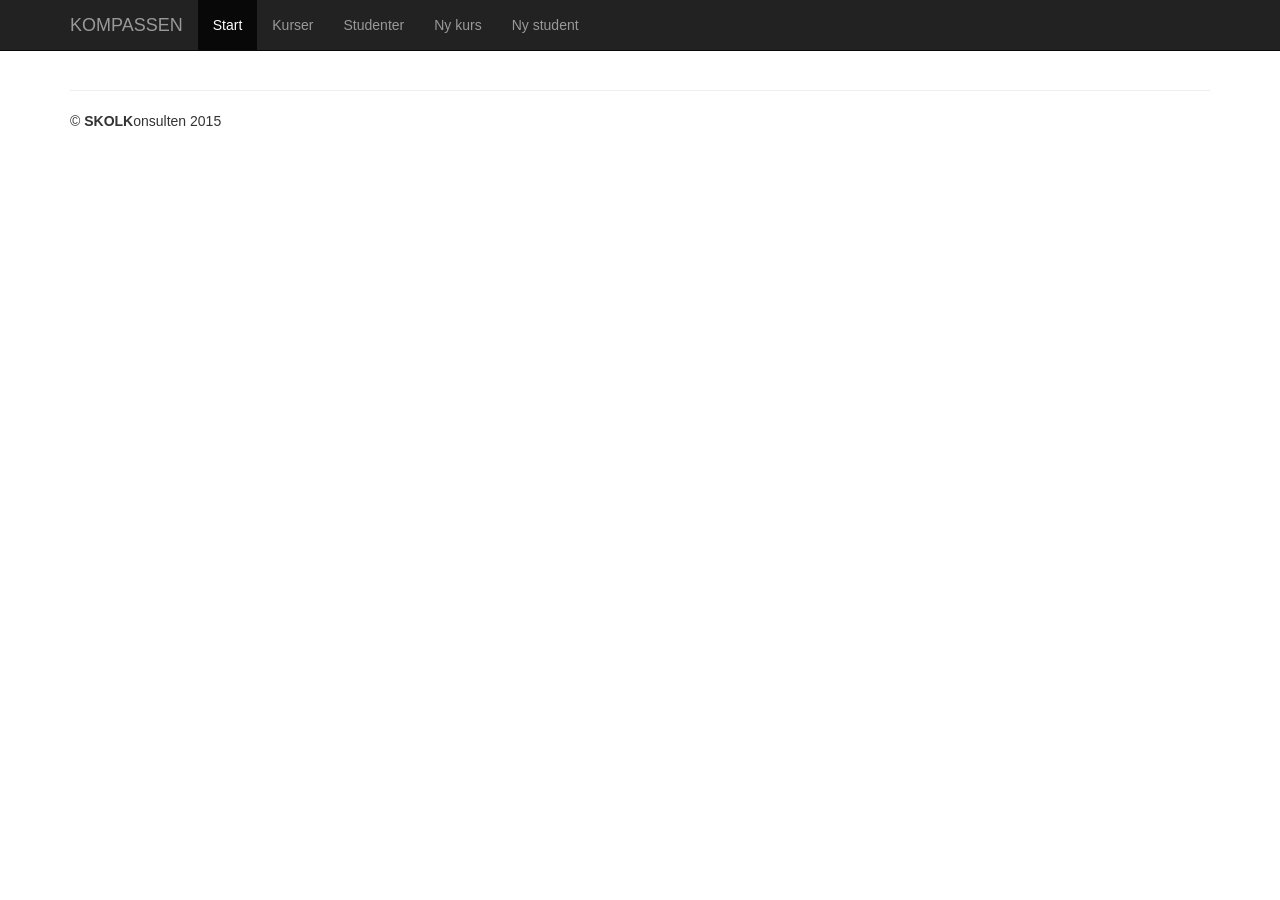
<file: WU15.StudentAdministration.Web/Index.html>
﻿<!DOCTYPE html>
<html xmlns="http://www.w3.org/1999/xhtml">
<head>
    <title>Kompassen</title>

    <link href="Content/bootstrap.css" rel="stylesheet" />
    <link href="Content/Site.css" rel="stylesheet" />

    <script src="Scripts/jquery-2.1.4.js"></script>
    <script src="Scripts/bootstrap.js"></script>

    <!-- This is the main startup. -->
    <script src="Scripts/core/Utilities.js"></script>
    <script src="Scripts/core/app.js"></script>
    <script src="Scripts/core/Page.js"></script>

</head>
<body>

    <nav class="navbar navbar-inverse navbar-fixed-top">
        <div class="container">

            <div class="navbar-header">
                <button type="button" class="navbar-toggle collapsed" data-toggle="collapse" data-target="#navbar" aria-expanded="false" aria-controls="navbar">
                    <span class="sr-only">Toggle navigation</span>
                    <span class="icon-bar"></span>
                    <span class="icon-bar"></span>
                    <span class="icon-bar"></span>
                </button>
                <a class="navbar-brand navigation" href="#start">KOMPASSEN</a>
                <ul class="nav navbar-nav">
                    <li class="active"><a class="navigation" href="#start">Start</a></li>
                    <li><a class="navigation" href="#courses">Kurser</a></li>
                    <li><a class="navigation" href="#students">Studenter</a></li>
                    <li><a class="navigation" href="#addCourse">Ny kurs</a></li>
                    <li><a class="navigation" href="#addStudent">Ny student</a></li>
                </ul>
            </div>
        </div>
    </nav>

    <div class="container">

        <div id="defaultPlaceholder"></div>

        <!-- The default view. A list of all courses and students. -->
        <div id="courseDetailsPlaceholder" style="max-width: 675px;">
            <form id="courseDetailsForm">
                <input type="hidden" name="id" value="0" />
                <input type="hidden" name="schoolNo" value="c08bdab7-ed3d-4048-8338-d4f14f2770a8" />

                <div class="panel panel-default">
                    <div class="panel-heading">
                        <h3 class="panel-title"><span name="title"></span></h3>
                    </div>
                    <div class="panel-body">

                        <div style="float: left; padding: 10px; padding-top: 0px; padding-bottom: 0px;">
                            <!-- - -->
                            <div class="well well-sm">
                                <div class="form-group">
                                    <label>Namn</label>
                                    <input type="text" class="form-control" placeholder="Namn" name="name">
                                </div>
                                <div class="form-group">
                                    <label>Poäng</label>
                                    <input type="text" class="form-control" name="credits" placeholder="Poäng">
                                </div>

                                <div class="form-group">
                                    <label>År</label>
                                    <input type="text" class="form-control" name="year" placeholder="År">
                                </div>

                                <div class="form-group">
                                    <label>Termin</label>
                                    <input type="text" class="form-control" name="term" placeholder="Termin">
                                </div>
                            </div>
                            <!-- - -->

                        </div>

                        <div style="float: left;  padding-top: 0px; padding-bottom: 0px;">

                            <div class="well well-sm">
                                <!--Students-->
                                <div>
                                    <p>Studenter</p>

                                    <!--Add new-->
                                    <div style="float: left; padding: 3px; padding-left: 0px;">
                                        <select class="form-control" id="courseDetailsStudentSelectList"></select>
                                    </div>
                                    <div style="float: left; padding: 3px;">
                                        <button type="button" id="registerSelectedStudentButton" class="btn btn-primary btn-sm">Registrera</button>
                                    </div>
                                    <div style="clear: both;"></div>


                                    <div class="list-group" id="courseDetailsStudentListPlaceholder">
                                        List of students currently assigned the this course.
                                    </div>



                                </div>
                            </div>
                        </div>

                        <div style=/* clear: both; */ padding: 10px; padding-top: 0px;">
                            <button type="submit" class="btn btn-success">Spara</button>
                            <button type="button" id="courseDetailsCancelButton" class="btn btn-warning">Stäng</button>
                        </div>

                    </div>
                </div>

            </form>
        </div>
        <div id="studentDetailsPlaceholder" style="max-width: 675px;">
            <form id="studentDetailsForm">
                <input type="hidden" name="id" value="0" />
                <input type="hidden" name="schoolNo" value="c08bdab7-ed3d-4048-8338-d4f14f2770a8" />

                <div class="panel panel-default">
                    <div class="panel-heading">
                        <h3 class="panel-title"><span name="title"></span></h3>
                    </div>
                    <div class="panel-body">

                        <div style="float: left; padding: 10px; padding-top: 0px; padding-bottom: 0px;">
                            <!-- - -->
                            <div class="well well-sm">
                                <div class="form-group">
                                    <label>Förnamn</label>
                                    <input type="text" class="form-control" placeholder="Förnamn" name="firstName">
                                </div>
                                <div class="form-group">
                                    <label>Efternamn</label>
                                    <input type="text" class="form-control" placeholder="Efternamn" name="lastName">
                                </div>

                                <div class="form-group">
                                    <label>Personnummer</label>
                                    <input type="text" class="form-control" name="socialSecurityNumber" placeholder="År">
                                </div>
                            </div>
                            <!-- - -->

                        </div>

                        <div style="float: left; padding: 10px; padding-top: 0px; padding-bottom: 0px;">


                        </div>

                        <div style="clear: both; padding: 10px; padding-top: 0px;">
                            <button type="submit" class="btn btn-success">Spara</button>
                            <button type="button" id="courseDetailsCancelButton" class="btn btn-warning">Stäng</button>
                        </div>

                    </div>
                </div>

            </form>
        </div>
        <!-- A list of all courses. -->
        <div id="courseListPlaceholder">

            <div class="panel panel-default">
                <div class="panel-heading" style="overflow: auto">
                    <div style="float: left; overflow: auto">Kurser</div>
                    <div style="float: right; overflow: auto">+</div>
                </div>

                <div class="panel-body">
                    <form id="courseListAddCourseForm">
                        <input type="hidden" name="id" value="0" />
                        <input type="hidden" name="schoolNo" value="c08bdab7-ed3d-4048-8338-d4f14f2770a8" />

                        <div class="form-group form-input-container" style="float: left;">
                            <label>Namn</label>
                            <br />
                            <input type="text" name="name" class="form-control" />
                        </div>

                        <div class="form-group form-input-container" style="float: left;">
                            <label>Poäng</label>
                            <br />
                            <input type="text" name="credits" class="form-control" />
                        </div>

                        <div class="form-group form-input-container" style="float: left;">
                            <label>År</label>
                            <br />
                            <input type="text" name="year" class="form-control" />
                        </div>

                        <div class="form-group form-input-container" style="float: left;">
                            <label>Termin</label>
                            <br />
                            <input type="text" name="term" class="form-control" />
                        </div>

                        <div class="form-group form-input-container" style="float: left;">
                            <label>&nbsp;</label>
                            <br />
                            <button type="submit" class="btn btn-success">Spara</button>
                        </div>
                    </form>
                </div>
                <div class="panel-body">
                    <div class="form-group form-input-container" style="float: left;">
                        <label>&nbsp;</label>
                        <br />
                        <button type="submit" class="btn btn-success">Spara</button>
                    </div>
                    <!--</form>-->
                </div>

                <table id="courseListTable" class="table">
                    <thead>
                        <tr>
                            <th>Namn</th>
                            <th>Poäng</th>
                            <th>Antal studenter</th>
                        </tr>
                    </thead>
                    <tbody>
                        <!-- Content rows -->
                    </tbody>
                </table>
            </div>

        </div>

        <!-- A list of all students. -->
        <div id="studentListPlaceholder">

            <div class="panel panel-default">
                <div class="panel-heading" style="overflow: auto">
                    <div style="float: left; overflow: auto">Studenter</div>
                    <div style="float: right; overflow: auto">+</div>
                </div>

                <div class="panel-body">
                    <form id="studentListAddForm">
                        <input type="hidden" name="id" value="0" />
                        <input type="hidden" name="schoolNo" value="c08bdab7-ed3d-4048-8338-d4f14f2770a8" />

                        <div class="form-group form-input-container" style="float: left;">
                            <label>Förnamn</label>
                            <br />
                            <input type="text" name="firstName" class="form-control" />
                        </div>

                        <div class="form-group form-input-container" style="float: left;">
                            <label>Efternamn</label>
                            <br />
                            <input type="text" name="lastName" class="form-control" />
                        </div>

                        <div class="form-group form-input-container" style="float: left;">
                            <label>Personnummer</label>
                            <br />
                            <input type="text" name="socialSecurityNumber" class="form-control" />
                        </div>

                        <div class="form-group form-input-container" style="float: left;">
                            <input type="checkbox" name="active" />
                        </div>

                        <div class="form-group form-input-container" style="float: left;">
                            <label>&nbsp;</label>
                            <br />
                            <button type="submit" class="btn btn-success">Spara</button>
                        </div>
                    </form>
                </div>
                <table id="studentListTable" class="table">
                    <thead>
                        <tr>
                            <th>Förnamn</th>
                            <th>Efternamn</th>
                            <th>Personnummer</th>
                            <th>Redigera</th>
                            <th>Ta bort</th>

                        </tr>
                    </thead>
                    <tbody>
                        <!-- Content rows -->
                    </tbody>
                </table>
            </div>
        </div>

        <hr>

        <footer>
            <p>&copy; <b>SKOLK</b>onsulten 2015</p>
        </footer>

    </div>
</body>
</html>
</file>
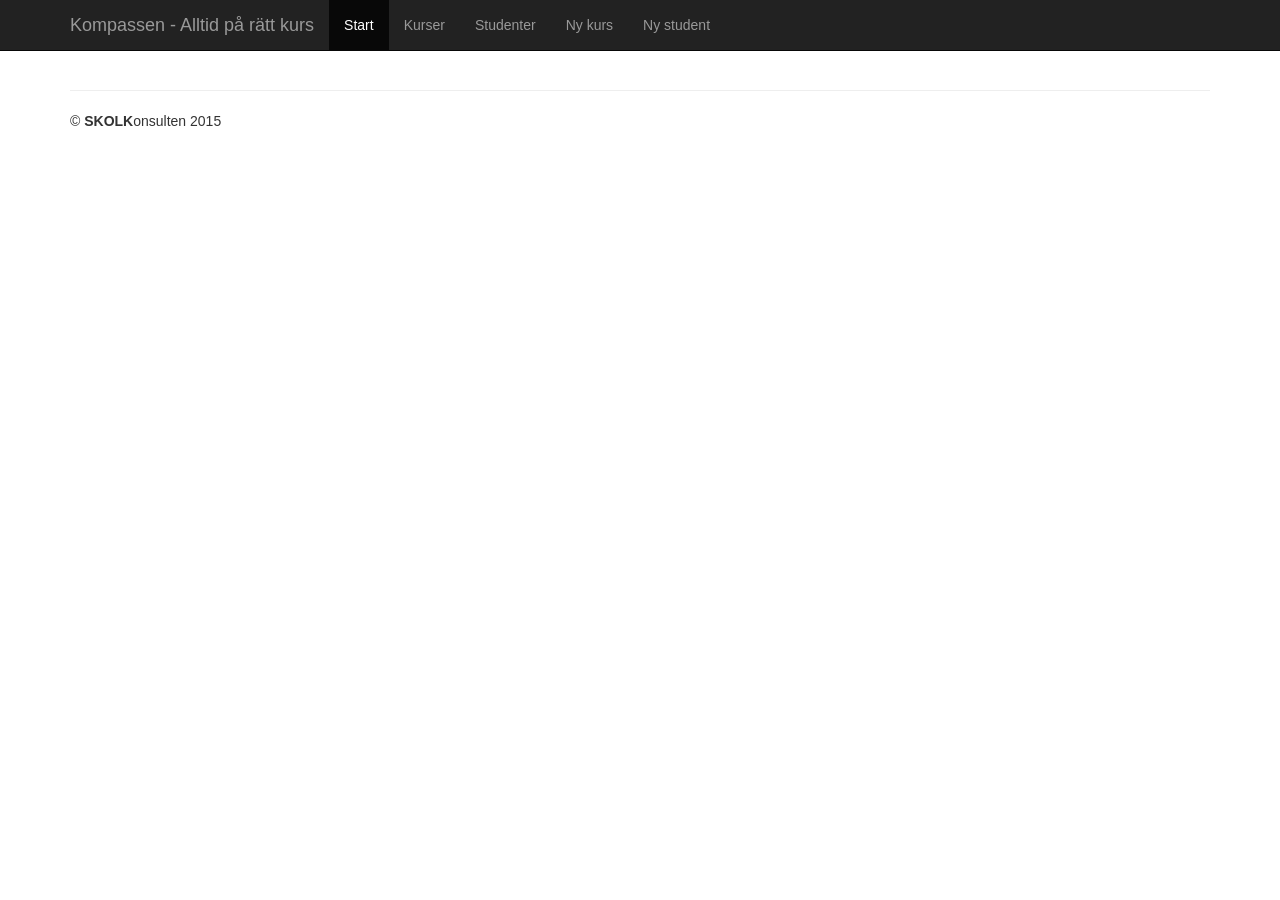
<file: WU15.StudentAdministration.Web/backup-Index.html>
﻿<!DOCTYPE html>
<html xmlns="http://www.w3.org/1999/xhtml">
<head>
    <title>Kompassen - Alltid på rätt kurs</title>

    <link href="Content/bootstrap.css" rel="stylesheet" />
    <link href="Content/Site.css" rel="stylesheet" />

    <script src="Scripts/jquery-2.1.4.js"></script>
    <script src="Scripts/bootstrap.js"></script>

    <!-- This is the main startup. -->
    <script src="Scripts/core/Utilities.js"></script>
    <script src="Scripts/core/app.js"></script>
    <script src="Scripts/core/Page.js"></script>

</head>
<body>

    <nav class="navbar navbar-inverse navbar-fixed-top">
        <div class="container">

            <div class="navbar-header">
                <button type="button" class="navbar-toggle collapsed" data-toggle="collapse" data-target="#navbar" aria-expanded="false" aria-controls="navbar">
                    <span class="sr-only">Toggle navigation</span>
                    <span class="icon-bar"></span>
                    <span class="icon-bar"></span>
                    <span class="icon-bar"></span>
                </button>
                <a class="navbar-brand navigation" href="#start">Kompassen - Alltid på rätt kurs</a>
            </div>

            <div id="navbar" class="collapse navbar-collapse">
                <ul class="nav navbar-nav">
                    <li class="active"><a class="navigation" href="#start">Start</a></li>
                    <li><a class="navigation" href="#courses">Kurser</a></li>
                    <li><a class="navigation" href="#students">Studenter</a></li>
                    <li><a class="navigation" href="#addCourse">Ny kurs</a></li>
                    <li><a class="navigation" href="#addStudent">Ny student</a></li>
                </ul>
            </div>
        </div>
    </nav>

    <div class="container">

        <div id="defaultPlaceholder"></div>

        <!-- The default view. A list of all courses and students. -->
        <div id="courseDetailsPlaceholder" style="max-width: 675px;">
            <form id="courseDetailsForm">
                <input type="hidden" name="id" value="0" />
                <input type="hidden" name="schoolNo" value="c08bdab7-ed3d-4048-8338-d4f14f2770a8" />

                <div class="panel panel-default">
                    <div class="panel-heading">
                        <h3 class="panel-title"><span name="title"></span></h3>
                    </div>
                    <div class="panel-body">

                        <div style="float: left; padding: 10px; padding-top: 0px; padding-bottom: 0px;">
                            <!-- - -->
                            <div class="well well-sm">
                                <div class="form-group">
                                    <label>Namn</label>
                                    <input type="text" class="form-control" placeholder="Namn" name="name">
                                </div>
                                <div class="form-group">
                                    <label>Poäng</label>
                                    <input type="text" class="form-control" name="credits" placeholder="Poäng">
                                </div>

                                <div class="form-group">
                                    <label>År</label>
                                    <input type="text" class="form-control" name="year" placeholder="År">
                                </div>

                                <div class="form-group">
                                    <label>Termin</label>
                                    <input type="text" class="form-control" name="term" placeholder="Termin">
                                </div>
                            </div>
                            <!-- - -->

                        </div>

                        <div style="float: left; padding: 10px; padding-top: 0px; padding-bottom: 0px;">

                            <div class="well well-sm">
                                <!--Students-->
                                <div>
                                    <p>Studenter</p>

                                    <!--Add new-->
                                    <div style="float: left; padding: 3px; padding-left: 0px;">
                                        <select class="form-control" id="courseDetailsStudentSelectList"></select>
                                    </div>
                                    <div style="float: left; padding: 3px;">
                                        <button type="button" id="registerSelectedStudentButton" class="btn btn-primary btn-sm">Registrera</button>
                                    </div>
                                    <div style="clear: both;"></div>


                                    <div class="list-group" id="courseDetailsStudentListPlaceholder">
                                        List of students currently assigned the this course.
                                    </div>



                                </div>
                            </div>
                        </div>

                        <div style="clear: both; padding: 10px; padding-top: 0px;">
                            <button type="submit" class="btn btn-success">Spara</button>
                            <button type="button" id="courseDetailsCancelButton" class="btn btn-warning">Stäng</button>
                        </div>

                    </div>
                </div>

            </form>
        </div> 
        <div id="studentDetailsPlaceholder" style="max-width: 675px;">
            <form id="studentDetailsForm">
                <input type="hidden" name="id" value="0" />
                <input type="hidden" name="schoolNo" value="c08bdab7-ed3d-4048-8338-d4f14f2770a8" />

                <div class="panel panel-default">
                    <div class="panel-heading">
                        <h3 class="panel-title"><span name="title"></span></h3>
                    </div>
                    <div class="panel-body">

                        <div style="float: left; padding: 10px; padding-top: 0px; padding-bottom: 0px;">
                            <!-- - -->
                            <div class="well well-sm">
                                <div class="form-group">
                                    <label>Förnamn</label>
                                    <input type="text" class="form-control" placeholder="Namn" name="firstName">
                                </div>
                                <div class="form-group">
                                    <label>Efternamn</label>
                                    <input type="text" class="form-control" name="credits" placeholder="lastName">
                                </div>

                                <div class="form-group">
                                    <label>Personnummer</label>
                                    <input type="text" class="form-control" name="socialSecurityNumber" placeholder="År">
                                </div>
                            </div>
                            <!-- - -->

                        </div>

                        <div style="float: left; padding: 10px; padding-top: 0px; padding-bottom: 0px;">

                            
                        </div>

                        <div style="clear: both; padding: 10px; padding-top: 0px;">
                            <button type="submit" class="btn btn-success">Spara</button>
                            <button type="button" id="courseDetailsCancelButton" class="btn btn-warning">Stäng</button>
                        </div>

                    </div>
                </div>

            </form>
        </div>             
        <!-- A list of all courses. -->
        <div id="courseListPlaceholder">

            <div class="panel panel-default">
                <div class="panel-heading" style="overflow: auto">
                    <div style="float: left; overflow: auto">Kurser</div>
                    <div style="float: right; overflow: auto">+</div>
                </div>

                <div class="panel-body">
                    <form id="courseListAddCourseForm">
                        <input type="hidden" name="id" value="0" />
                        <input type="hidden" name="schoolNo" value="c08bdab7-ed3d-4048-8338-d4f14f2770a8" />

                        <div class="form-group form-input-container" style="float: left;">
                            <label>Namn</label>
                            <br />
                            <input type="text" name="name" class="form-control" />
                        </div>

                        <div class="form-group form-input-container" style="float: left;">
                            <label>Poäng</label>
                            <br />
                            <input type="text" name="credits" class="form-control" />
                        </div>

                        <div class="form-group form-input-container" style="float: left;">
                            <label>År</label>
                            <br />
                            <input type="text" name="year" class="form-control" />
                        </div>

                        <div class="form-group form-input-container" style="float: left;">
                            <label>Termin</label>
                            <br />
                            <input type="text" name="term" class="form-control" />
                        </div>

                        <div class="form-group form-input-container" style="float: left;">
                            <label>&nbsp;</label>
                            <br />
                            <button type="submit" class="btn btn-success">Spara</button>
                        </div>
                    </form>
                </div>
                <div class="panel-body">
                        <div class="form-group form-input-container" style="float: left;">
                            <label>&nbsp;</label>
                            <br />
                            <button type="submit" class="btn btn-success">Spara</button>
                        </div>
                    </form>
                </div>

                <table id="courseListTable" class="table">
                    <thead>
                        <tr>
                            <th>Namn</th>
                            <th>Poäng</th>
                            <th>Antal studenter</th>
                        </tr>
                    </thead>
                    <tbody>
                        <!-- Content rows -->
                    </tbody>
                </table>
            </div>

        </div>

        <!-- A list of all students. -->
        <div id="studentListPlaceholder">

            <div class="panel panel-default">
                <div class="panel-heading" style="overflow: auto">
                    <div style="float: left; overflow: auto">Studenter</div>
                    <div style="float: right; overflow: auto">+</div>
                </div>

                <div class="panel-body">
                    <form id="studentListAddStudentForm">
                        <input type="hidden" name="id" value="0" />
                        <input type="hidden" name="schoolNo" value="c08bdab7-ed3d-4048-8338-d4f14f2770a8" />

                        <div class="form-group form-input-container" style="float: left;">
                            <label>Förnamn</label>
                            <br />
                            <input type="text" name="firstName" class="form-control" />
                        </div>

                        <div class="form-group form-input-container" style="float: left;">
                            <label>Efternamn</label>
                            <br />
                            <input type="text" name="lastName" class="form-control" />
                        </div>

                        <div class="form-group form-input-container" style="float: left;">
                            <label>Personnummer</label>
                            <br />
                            <input type="text" name="socialSecurityNumber" class="form-control" />
                        </div>

                        <div class="form-group form-input-container" style="float: left;">
                            <input type="checkbox" name="active" />
                        </div>

                        <div class="form-group form-input-container" style="float: left;">
                            <label>&nbsp;</label>
                            <br />
                            <button type="submit" class="btn btn-success">Spara</button>
                        </div>
                    </form>
                </div>
                <table id="studentListTable" class="table">
                    <thead>
                        <tr>
                            <th>Förnamn</th>
                            <th>Efternamn</th>
                            <th>Personnummer</th>
                            <th>Aktiv</th>
                        </tr>
                    </thead>
                    <tbody>
                        <!-- Content rows -->
                    </tbody>
                </table>
            </div>
        </div>
       
         <hr>

        <footer>
            <p>&copy; <b>SKOLK</b>onsulten 2015</p>
        </footer>

    </div>
</body>
</html>
</file>
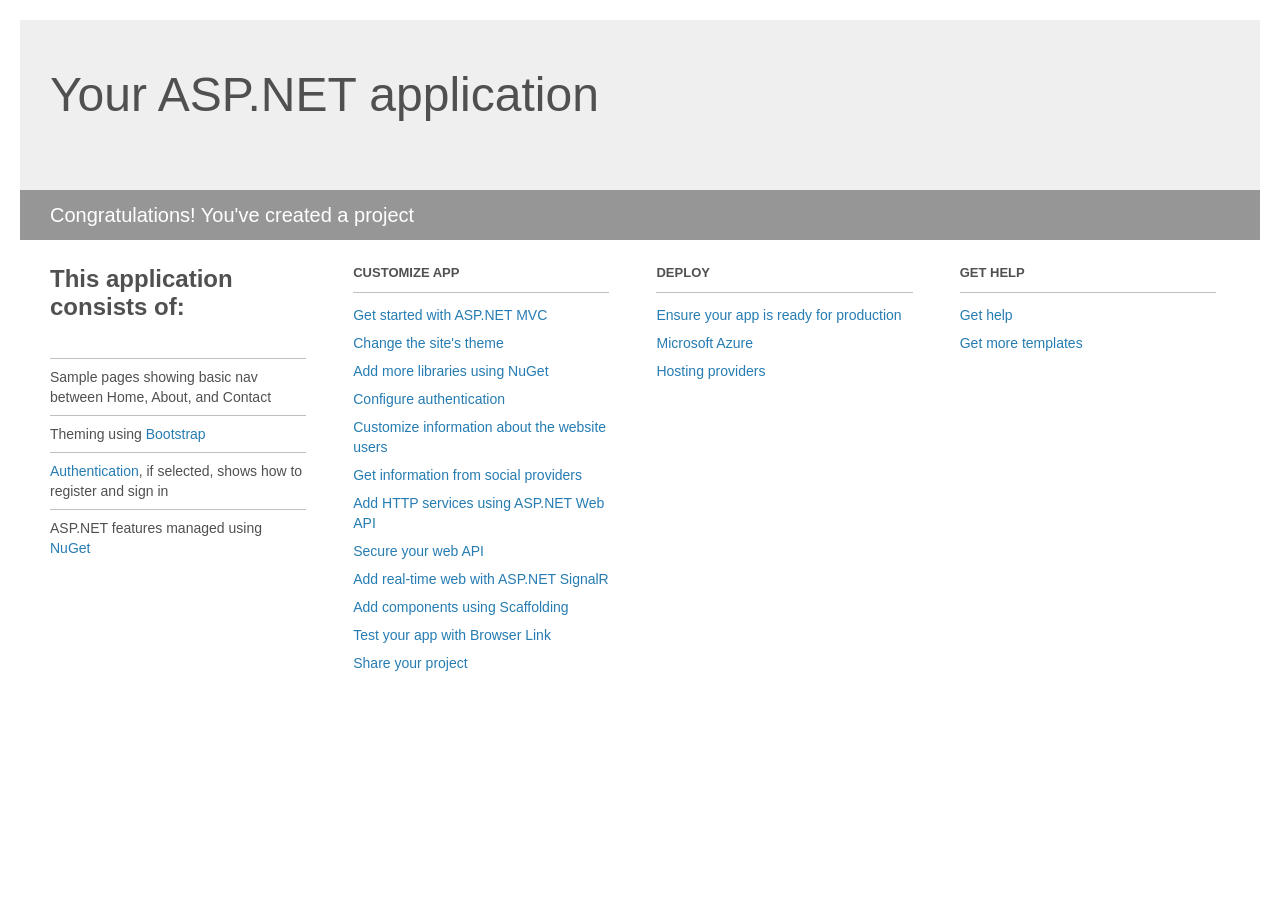
<file: WU15.StudentAdministration.Web/Project_Readme.html>
﻿<!DOCTYPE html>
<html lang="en">
<head>
    <meta charset="utf-8" />
    <title>Your ASP.NET application</title>
    <style>
        body {
            background: #fff;
            color: #505050;
            font: 14px 'Segoe UI', tahoma, arial, helvetica, sans-serif;
            margin: 20px;
            padding: 0;
        }

        #header {
            background: #efefef;
            padding: 0;
        }

        h1 {
            font-size: 48px;
            font-weight: normal;
            margin: 0;
            padding: 0 30px;
            line-height: 150px;
        }

        p {
            font-size: 20px;
            color: #fff;
            background: #969696;
            padding: 0 30px;
            line-height: 50px;
        }

        #main {
            padding: 5px 30px;
        }

        .section {
            width: 21.7%;
            float: left;
            margin: 0 0 0 4%;
        }

            .section h2 {
                font-size: 13px;
                text-transform: uppercase;
                margin: 0;
                border-bottom: 1px solid silver;
                padding-bottom: 12px;
                margin-bottom: 8px;
            }

            .section.first {
                margin-left: 0;
            }

                .section.first h2 {
                    font-size: 24px;
                    text-transform: none;
                    margin-bottom: 25px;
                    border: none;
                }

                .section.first li {
                    border-top: 1px solid silver;
                    padding: 8px 0;
                }

            .section.last {
                margin-right: 0;
            }

        ul {
            list-style: none;
            padding: 0;
            margin: 0;
            line-height: 20px;
        }

        li {
            padding: 4px 0;
        }

        a {
            color: #267cb2;
            text-decoration: none;
        }

            a:hover {
                text-decoration: underline;
            }
    </style>
</head>
<body>

    <div id="header">
        <h1>Your ASP.NET application</h1>
        <p>Congratulations! You've created a project</p>
    </div>

    <div id="main">
        <div class="section first">
            <h2>This application consists of:</h2>
            <ul>
                <li>Sample pages showing basic nav between Home, About, and Contact</li>
                <li>Theming using <a href="http://go.microsoft.com/fwlink/?LinkID=320754">Bootstrap</a></li>
                <li><a href="http://go.microsoft.com/fwlink/?LinkID=320755">Authentication</a>, if selected, shows how to register and sign in</li>
                <li>ASP.NET features managed using <a href="http://go.microsoft.com/fwlink/?LinkID=320756">NuGet</a></li>
            </ul>
        </div>

        <div class="section">
            <h2>Customize app</h2>
            <ul>
                <li><a href="http://go.microsoft.com/fwlink/?LinkID=320757">Get started with ASP.NET MVC</a></li>
                <li><a href="http://go.microsoft.com/fwlink/?LinkID=320758">Change the site's theme</a></li>
                <li><a href="http://go.microsoft.com/fwlink/?LinkID=320759">Add more libraries using NuGet</a></li>
                <li><a href="http://go.microsoft.com/fwlink/?LinkID=320760">Configure authentication</a></li>
                <li><a href="http://go.microsoft.com/fwlink/?LinkID=320761">Customize information about the website users</a></li>
                <li><a href="http://go.microsoft.com/fwlink/?LinkID=320762">Get information from social providers</a></li>
                <li><a href="http://go.microsoft.com/fwlink/?LinkID=320763">Add HTTP services using ASP.NET Web API</a></li>
                <li><a href="http://go.microsoft.com/fwlink/?LinkID=320764">Secure your web API</a></li>
                <li><a href="http://go.microsoft.com/fwlink/?LinkID=320765">Add real-time web with ASP.NET SignalR</a></li>
                <li><a href="http://go.microsoft.com/fwlink/?LinkID=320766">Add components using Scaffolding</a></li>
                <li><a href="http://go.microsoft.com/fwlink/?LinkID=320767">Test your app with Browser Link</a></li>
                <li><a href="http://go.microsoft.com/fwlink/?LinkID=320768">Share your project</a></li>
            </ul>
        </div>

        <div class="section">
            <h2>Deploy</h2>
            <ul>
                <li><a href="http://go.microsoft.com/fwlink/?LinkID=320769">Ensure your app is ready for production</a></li>
                <li><a href="http://go.microsoft.com/fwlink/?LinkID=320770">Microsoft Azure</a></li>
                <li><a href="http://go.microsoft.com/fwlink/?LinkID=320771">Hosting providers</a></li>
            </ul>
        </div>

        <div class="section last">
            <h2>Get help</h2>
            <ul>
                <li><a href="http://go.microsoft.com/fwlink/?LinkID=320772">Get help</a></li>
                <li><a href="http://go.microsoft.com/fwlink/?LinkID=320773">Get more templates</a></li>
            </ul>
        </div>
    </div>

</body>
</html>
</file>
<file: WU15.StudentAdministration.Web/Content/Site.css>
﻿

body {
    padding-top: 70px;
    background-color: #ffffff;
}

​ .navbar-inverse {
    background-color: #428bca;
    border: none;
}

    ​ .navbar-inverse .navbar-brand {
        color: #fff;
    }

    ​ .navbar-inverse .navbar-nav > li > a {
        color: #fff;
    }

​ .navbar {
    min-height: 55px;
}

​ .navbar-brand {
    float: left;
    padding: 15px 15px;
    font-size: 18px;
    line-height: 20px;
}

​ .navbar-inverse .navbar-nav > .active > a,
.navbar-inverse .navbar-nav > .active > a:hover,
.navbar-inverse .navbar-nav > .active > a:focus {
    color: #ffffff;
    background-color: #5cb85c;
}

​ .course-item-info {
    padding-top: 15px;
    padding-bottom: 20px;
    font-style: italic;
    font-size: 16px;
}

​ .container {
    padding-right: 15px;
    padding-left: 15px;
    margin-right: auto;
    margin-left: auto;
    margin-right: 0;
    margin-left: 0;
}

​ .input-group .form-control {
    width: 200px;
    margin-bottom: 0;
}

​ .well {
    width: 300px;
}

​   .foot {
            border-top: 1px solid #999999;
            position: fixed;
            width: 700px;
            z-index: 10000;
            text-align: center;
            font-size: 18px;
            color: #000;
            background: #FFF;
            display: flex;
            justify-content: center;
            border-top-left-radius: 25px;
            border-top-right-radius: 25px;
            right: 0;
            left: 0;
            margin-right: auto;
            margin-left: auto;
            bottom: 0px;
        }


​
/* The course listing page. */
.form-input-container {
    padding: 5px;
    margin: 0px;
}

​ #studentsOptionList {
    height: 34px;
    width: 175px;
}
 .glyphicon-pencil{
            font-size:30px;
            cursor:pointer;

}
</file>
